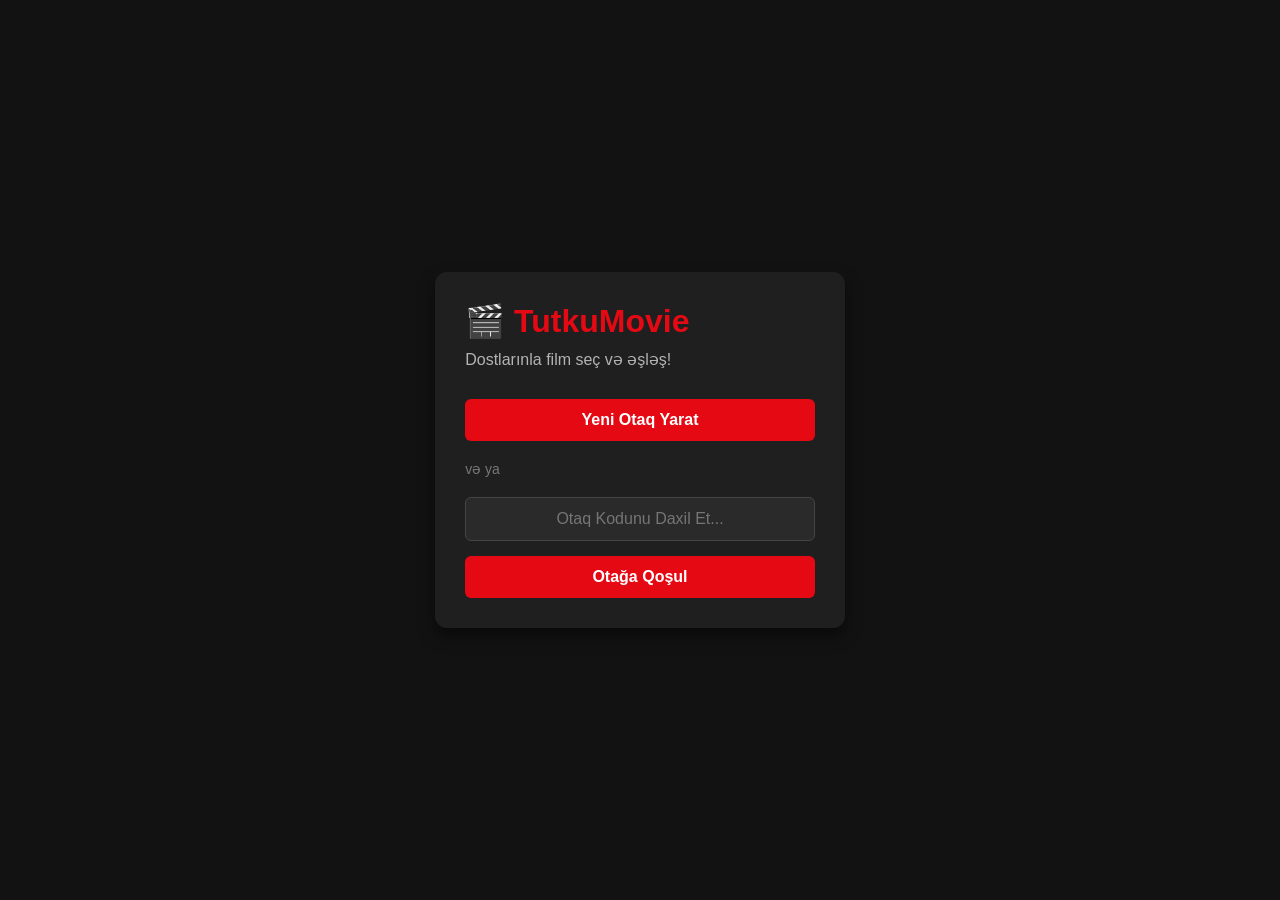
<file: index.html>
<!DOCTYPE html>
<html lang="az">
<head>
  <meta charset="UTF-8">
  <meta name="viewport" content="width=device-width, initial-scale=1.0">
  <title>TutkuMovie - Otaq Yarat</title>
  <link rel="stylesheet" href="style.css">
</head>
<body>
  <div class="main-wrapper">
    <div class="card">
      <h1>🎬 TutkuMovie</h1>
      <p>Dostlarınla film seç və əşləş!</p>

      <button id="create-room-btn">Yeni Otaq Yarat</button>
      <div class="divider">və ya</div>
      <input type="text" id="room-code-input" placeholder="Otaq Kodunu Daxil Et...">
      <button id="join-room-btn">Otağa Qoşul</button>
    </div>
  </div>

  <script src="app.js"></script>
</body>
</html>
</file>
<file: style.css>
* {
  box-sizing: border-box;
  margin: 0;
  padding: 0;
  font-family: 'Segoe UI', Tahoma, Geneva, Verdana, sans-serif;
}

body {
  background-color: #121212;
  color: #ffffff;
  display: flex;
  justify-content: center;
  align-items: center;
  height: 100vh;
}

.container {
  text-align: center;
  width: 100%;
  max-width: 400px;
  padding: 20px;
}

h1 {
  margin-bottom: 10px;
  color: #e50914;
}

p {
  color: #b3b3b3;
  margin-bottom: 30px;
}

.card {
  background: #1f1f1f;
  padding: 30px;
  border-radius: 12px;
  box-shadow: 0 8px 16px rgba(0,0,0,0.5);
}

button {
  width: 100%;
  padding: 12px;
  background-color: #e50914;
  color: white;
  border: none;
  border-radius: 6px;
  font-size: 16px;
  font-weight: bold;
  cursor: pointer;
  transition: background 0.3s;
}

button:hover {
  background-color: #b20710;
}

.divider {
  margin: 20px 0;
  color: #777;
  font-size: 14px;
}

input {
  width: 100%;
  padding: 12px;
  margin-bottom: 15px;
  background-color: #2a2a2a;
  border: 1px solid #444;
  border-radius: 6px;
  color: white;
  font-size: 16px;
  text-align: center;
}

input:focus {
  outline: none;
  border-color: #e50914;
}
</file>
